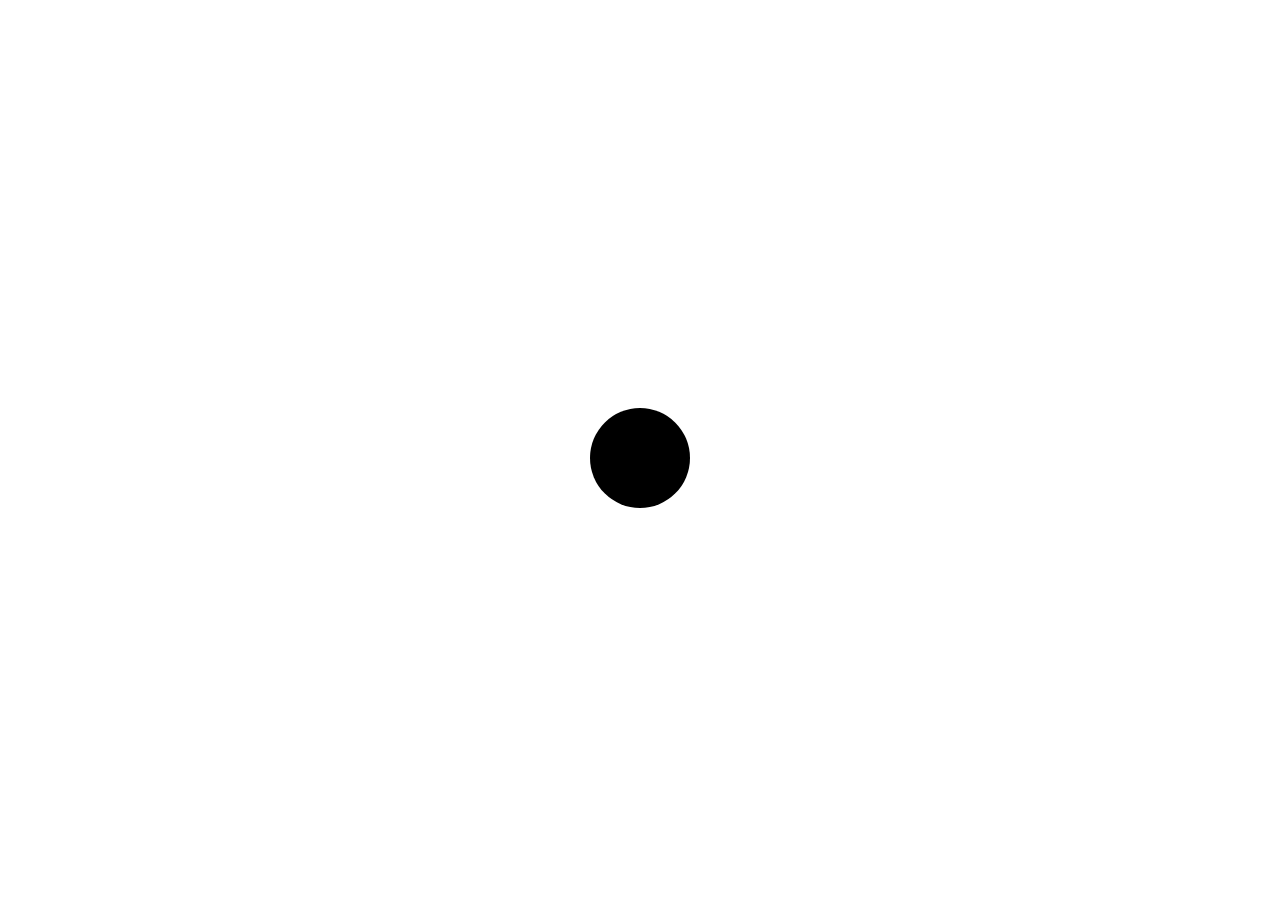
<file: animations/studentanimation/deepak.html>
<!DOCTYPE html>
<html lang="en">
<head>
    <meta charset="UTF-8">
    <meta name="viewport" content="width=device-width, initial-scale=1.0">
    <link rel="stylesheet" href="deepak.css">
    <title>MAKE M</title>
</head>
<body>
    <div class="parent">
        <div class="child">

        </div>
    </div>


</body>
</html>
</file>
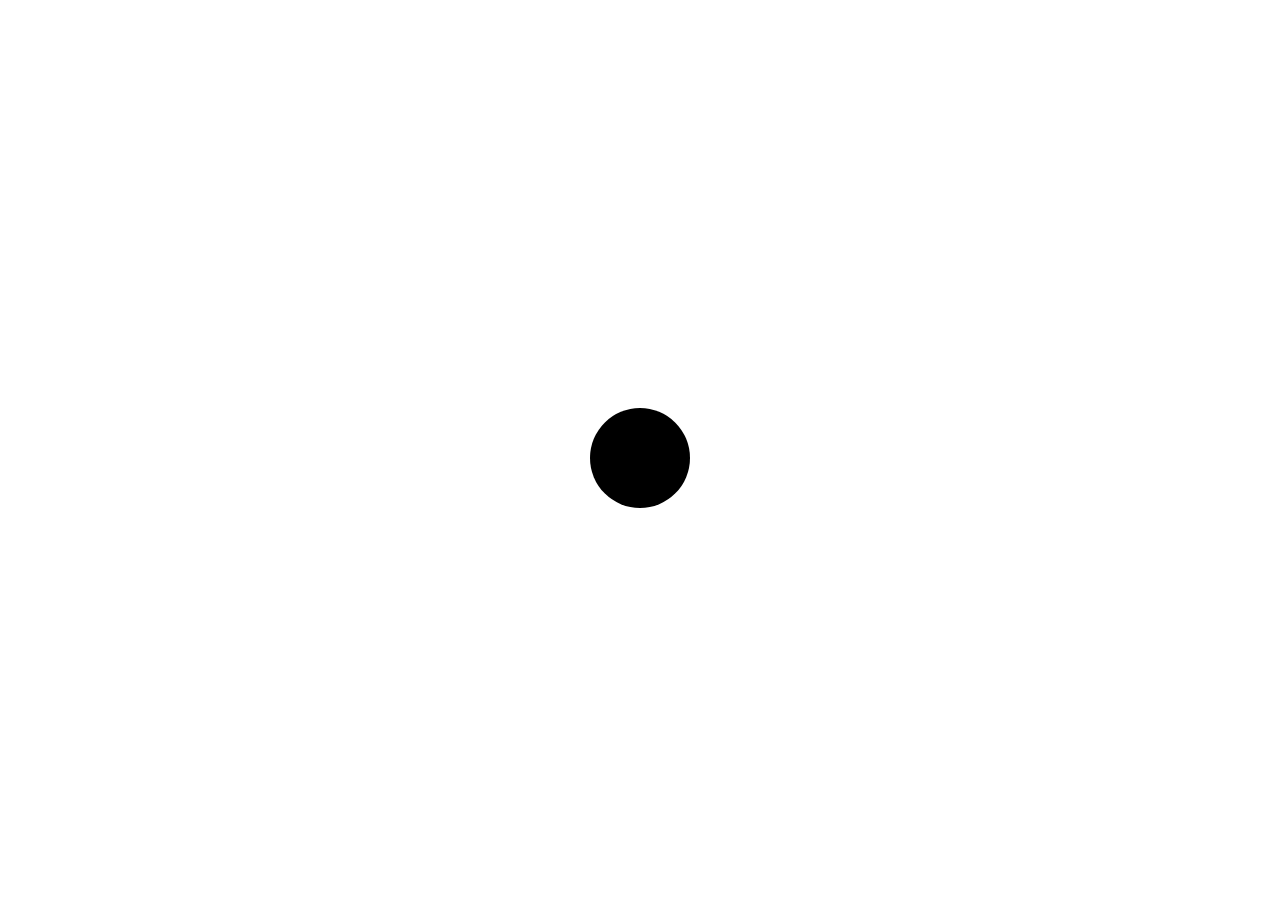
<file: animations/studentanimation/star.html>
<!DOCTYPE html>
<html lang="en">
<head>
    <meta charset="UTF-8">
    <meta name="viewport" content="width=device-width, initial-scale=1.0">
    <link rel="stylesheet" href="star.css">
    <title>STAR</title>
</head>
<body>
    <div class="parent">
        <div class="child">
            
        </div>
    </div>


</body>
</html>
</file>
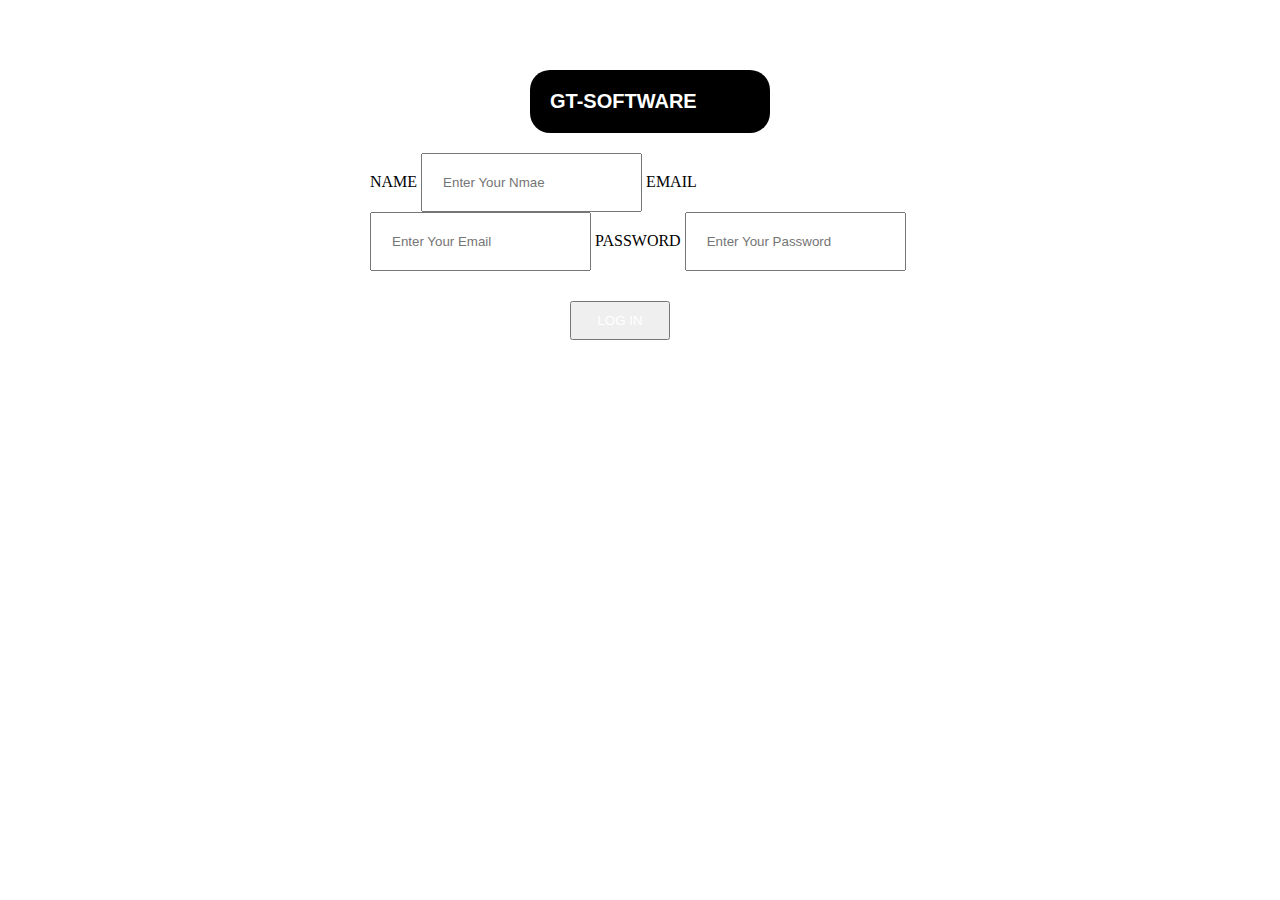
<file: python task/htmlandcss/Form.html>
<!--4.	Create a Bootstrap grid with 3 equal columns in a row for large screens but stacked on mobile. -->


<!DOCTYPE html>
<html lang="en">
<head>
    <meta charset="UTF-8">
    <meta name="viewport" content="width=device-width, initial-scale=1.0">
    <link href="https://cdn.jsdelivr.net/npm/bootstrap@5.3.8/dist/css/bootstrap.min.css" rel="stylesheet" integrity="sha384-sRIl4kxILFvY47J16cr9ZwB07vP4J8+LH7qKQnuqkuIAvNWLzeN8tE5YBujZqJLB" crossorigin="anonymous">
    <link rel="stylesheet" href="form.css" />

    <title>Form</title>
</head>
<body>
    <div class="form">
        <div class="card">
             <h1 class="log">GT-SOFTWARE</h1>
        <form action="" class="form-control log-in" >

           
            
             <label ><span class="fw-semibold mt-3 detail "> NAME</span></label>
            <input type="text" class="form-control" name="name" placeholder="Enter Your Nmae"/>
            <label ><span class="fw-semibold mt-3 detail"> EMAIL</span></label>
            <input type="email" class="form-control" name="email" placeholder="Enter Your Email" />
            <label ><span class="fw-semibold mt-3 detail"> PASSWORD</span></label>
            <input type="text" class="form-control" name="password" placeholder="Enter Your Password">

        </form>
         <button class="btn btn-secondary butn"> <a href="" class="log-in-page">LOG IN</a> </button>
        </div>
    </div>

    
    <script src="https://cdn.jsdelivr.net/npm/bootstrap@5.3.8/dist/js/bootstrap.bundle.min.js" integrity="sha384-FKyoEForCGlyvwx9Hj09JcYn3nv7wiPVlz7YYwJrWVcXK/BmnVDxM+D2scQbITxI" crossorigin="anonymous"></script>
</body>
</html>
</file>
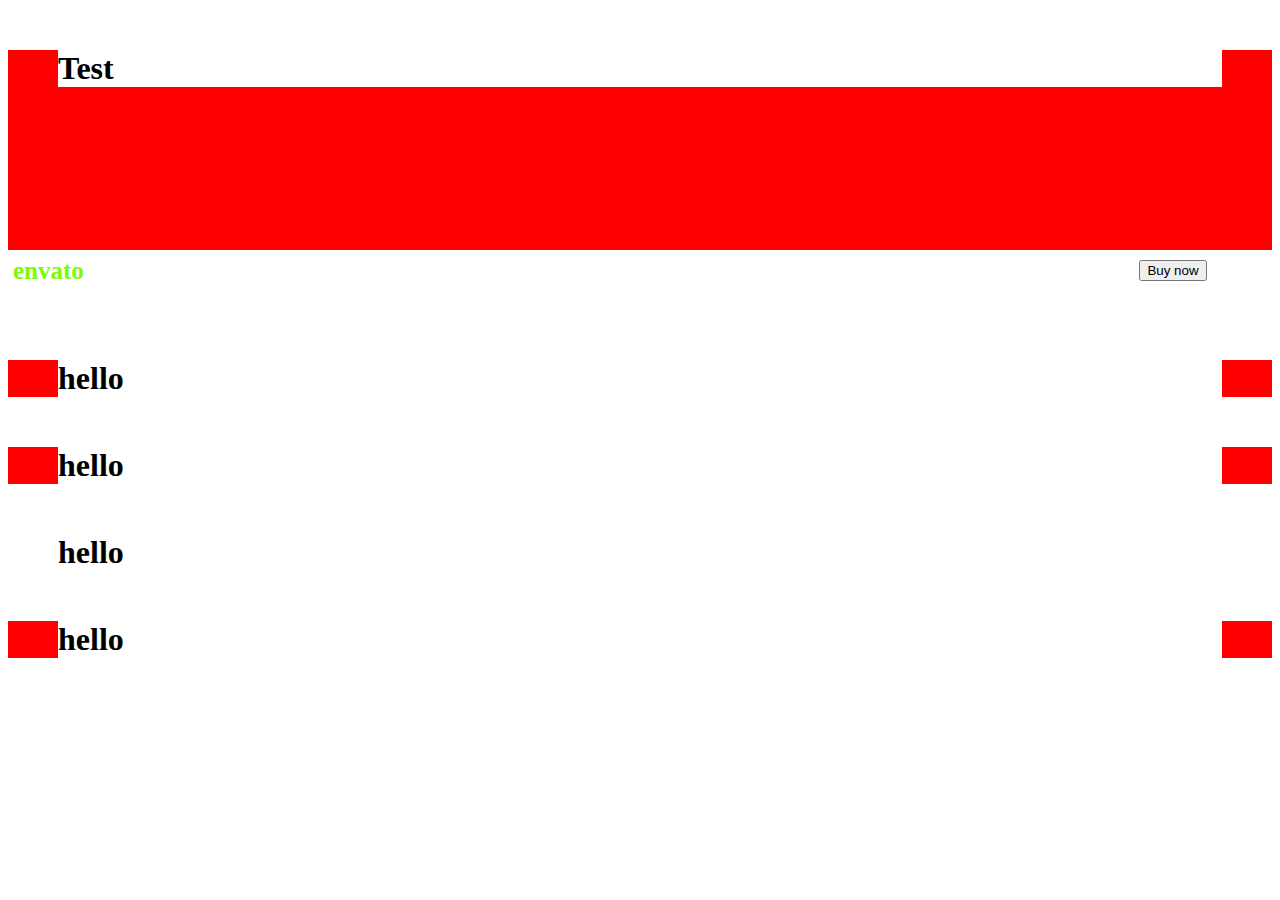
<file: Website.com/mediaqury/media.html>
<!DOCTYPE html>
<html lang="en">
<head>
    <meta charset="UTF-8">
    <meta name="viewport" content="width=device-width, initial-scale=1.0">
    <link rel="stylesheet" href="media.css">
        <link href="https://cdn.jsdelivr.net/npm/bootstrap@5.3.7/dist/css/bootstrap.min.css" rel="stylesheet"
        integrity="sha384-LN+7fdVzj6u52u30Kp6M/trliBMCMKTyK833zpbD+pXdCLuTusPj697FH4R/5mcr" crossorigin="anonymous">
    <title>media</title>
</head>
<body>

    <div class="Box">
        <h1>Test</h1>
    </div>
     <div class="flex-content bg-dark ">
            <div class="inside1">
                <a class="links" href=""><span class="envato">envato</span><span class="market">market</span></a>
            </div>
            <div class="inside2">
                <button class="btn btn-success px-4 ">Buy now</button>
            </div>
        </div>



        <div class="row">
            <div class="col-12 col-md-4 col-sm-4 col-lg-6 col-xl-6" style="background-color: red;" >
                <h1>hello</h1>
            </div>
            <div class="col-12 col-md-4 col-sm-4 col-lg-6 col-xl-6" style="background-color: red;" >
                <h1>hello</h1>
            </div>
            <div class="col-12 col-md-4 col-sm-4 col-lg-6 col-xl-6 style="background-color: red;" >
                <h1>hello</h1>
            </div>
            <div class="col-12 col-md-4 col-sm-4 col-lg-6 col-xl-6" style="background-color: red;" >
                <h1>hello</h1>
            </div>
        </div>
    
</body>
</html>
</file>
<file: animations/studentanimation/deepak.css>
.parent{
  display: flex;
  justify-content: center;
  align-items: center;
  height: 100vh;width: 100%;
}
.child{
      height: 100px;
    width: 100px;
    background-color: black;
    border-radius: 100px;
    animation: makem 10s ease-in-out  infinite ;
}

@keyframes makem{
    0%{
        transform: scale(1) translateX(0) translateY(210px);
    }
    10%{
        transform: scale(1) translateX(490px) translateY(200px) ;
    }
    30%{
        transform: scale(2) translateX(200px) translateY(-150px) ;
    }
    60%{
        transform: scale(0.9) translateX(300px) translateY(300px)  ;
    }
    80%{
        transform: scale(2) translateX(10px) translateY(-150px) ;
    }
    95%{
        transform: scale(1) translateX(50px) translateY(200px) ;
    }
}
</file>
<file: animations/studentanimation/star.css>
.parent{
  display: flex;
  justify-content: center;
  align-items: center;
  height: 100vh;width: 100%;
}
.child{
      height: 100px;
    width: 100px;
    background-color: black;
    border-radius: 100px;
    animation: star 5s ease-in-out  infinite ;
}

@keyframes star{
    0%{
        transform: scale(1) translateX(400px) translateY(200px) ;

    }
    10%{
        transform: scale(1) translateX(-10px) translateY(-300px);
    }
    20%{
        transform: scale(1) translateX(-440px) translateY(200px);
    }
    40%{
        transform: scale(1) translateX(300px) translateY(-230px);
    }
    60%{
        transform: scale(1) translateX(-320px) translateY(-280px);
    }
    80%{
                transform: scale(1) translateX(300px) translateY(320px);
    }
}
</file>
<file: python task/htmlandcss/form.css>
*{
    padding: 0;
    margin: 0;
}
.form{
    width: 60%;
    margin-top: 40px;
    margin-left: 250px;    
}
.log{
     margin-left: 280px;
    background-color: black;
    color: white;
    padding: 20px;
    font-size: 20px;
    width: 200px;
    margin-top: 30px;
    border-radius: 20px;
    font-family: Verdana, Geneva, Tahoma, sans-serif;
    display: inline-block;
}
.log-in{
    width: 70%;
    border: none;
    margin-left: 100px;
    padding: 30px;

}
.butn{
    font-family: 'Trebuchet MS', 'Lucida Sans Unicode', 'Lucida Grande', 'Lucida Sans', Arial, sans-serif;
    padding: 10px;
    margin: 10px;
    width: 100px;
    margin-left: 320px;
}
.butn:hover{
    background-color: rgb(162, 162, 12);
}
.form-control{
    padding: 20px;
}
.detail{
    display: inline-block;
}
.log-in-page{
    text-decoration: none;
    color: white;
}
</file>
<file: Website.com/mediaqury/media.css>
.Box {
    height: 200px;
    background-color: red;
}

h1{
    background-color: white;
    margin: 50px;
}
.flex-content {
    display: flex;
    height: 60px;

}
.envato {
    font-size: 25px;
    font-weight: bold;
    color: lawngreen;
}

.links {
    text-decoration: none;
    color: white;
    margin-left: 5px;

}
.inside1 {
    margin-top: 7px;
}

.inside2 {
    margin-left: 80%;
    margin-top: 10px;

}
@media (max-width:768px) {

    .Box {
        background-color: green;
        height: 100px;
        width: 50%;
        box-shadow: 20px 20px 30px red;
    }
    .inside2 {
    margin-left: 60%;
    margin-top: 10px;

}

}

@media (max-width:425px) {
    .Box {
        background-color: green;
        height: 500px;
        width: 100%;
        box-shadow: none;
    }

    h1{
        box-shadow: 20px 20px 20px red;
    }

}
</file>
